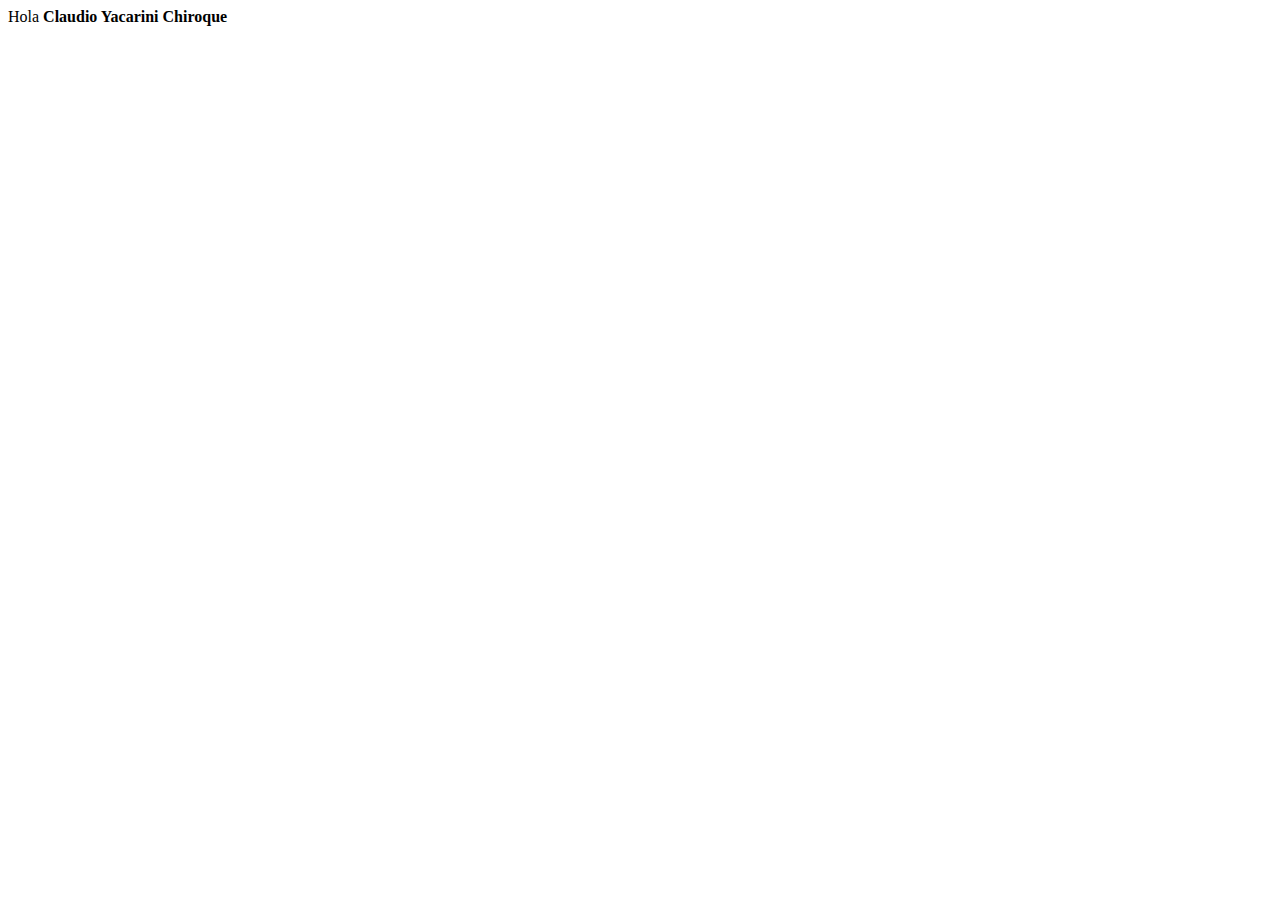
<file: 3 personal/index.html>
<!DOCTYPE html>
<html lang="en">
<head>
	<meta charset="UTF-8">
	<title>Prueba Personal</title>
	<script src="js/angular-1.3.5.min.js"></script>
</head>
<body ng-app="directivaApp">

	<div class="contenido" ng-controller="directivaCont">
		Hola <b>{{ nombre }}</b>
	</div>

	<!-- Modules -->
    <script src="js/aplicacionAngular.js"></script>

    <!-- Controllers -->
    <script src="js/controllers/miControlador.js"></script>	
</body>
</html>
</file>
